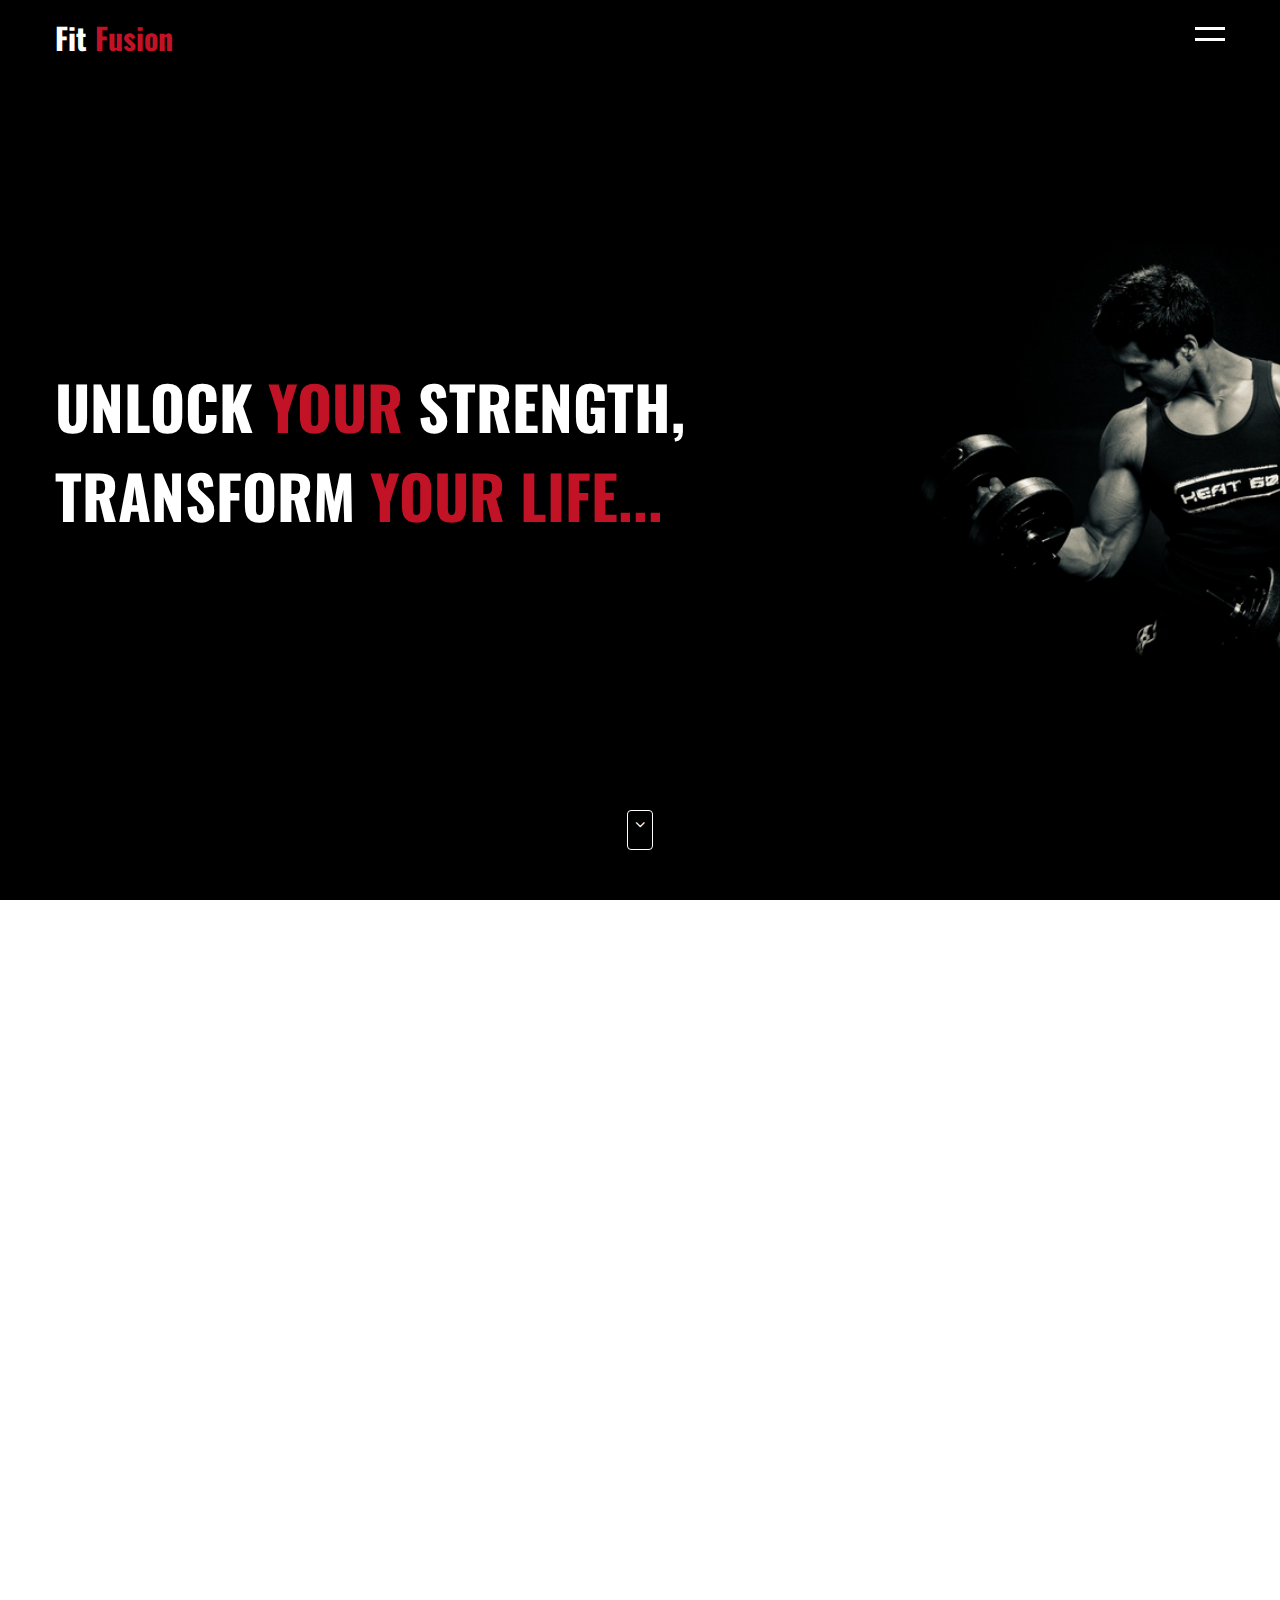
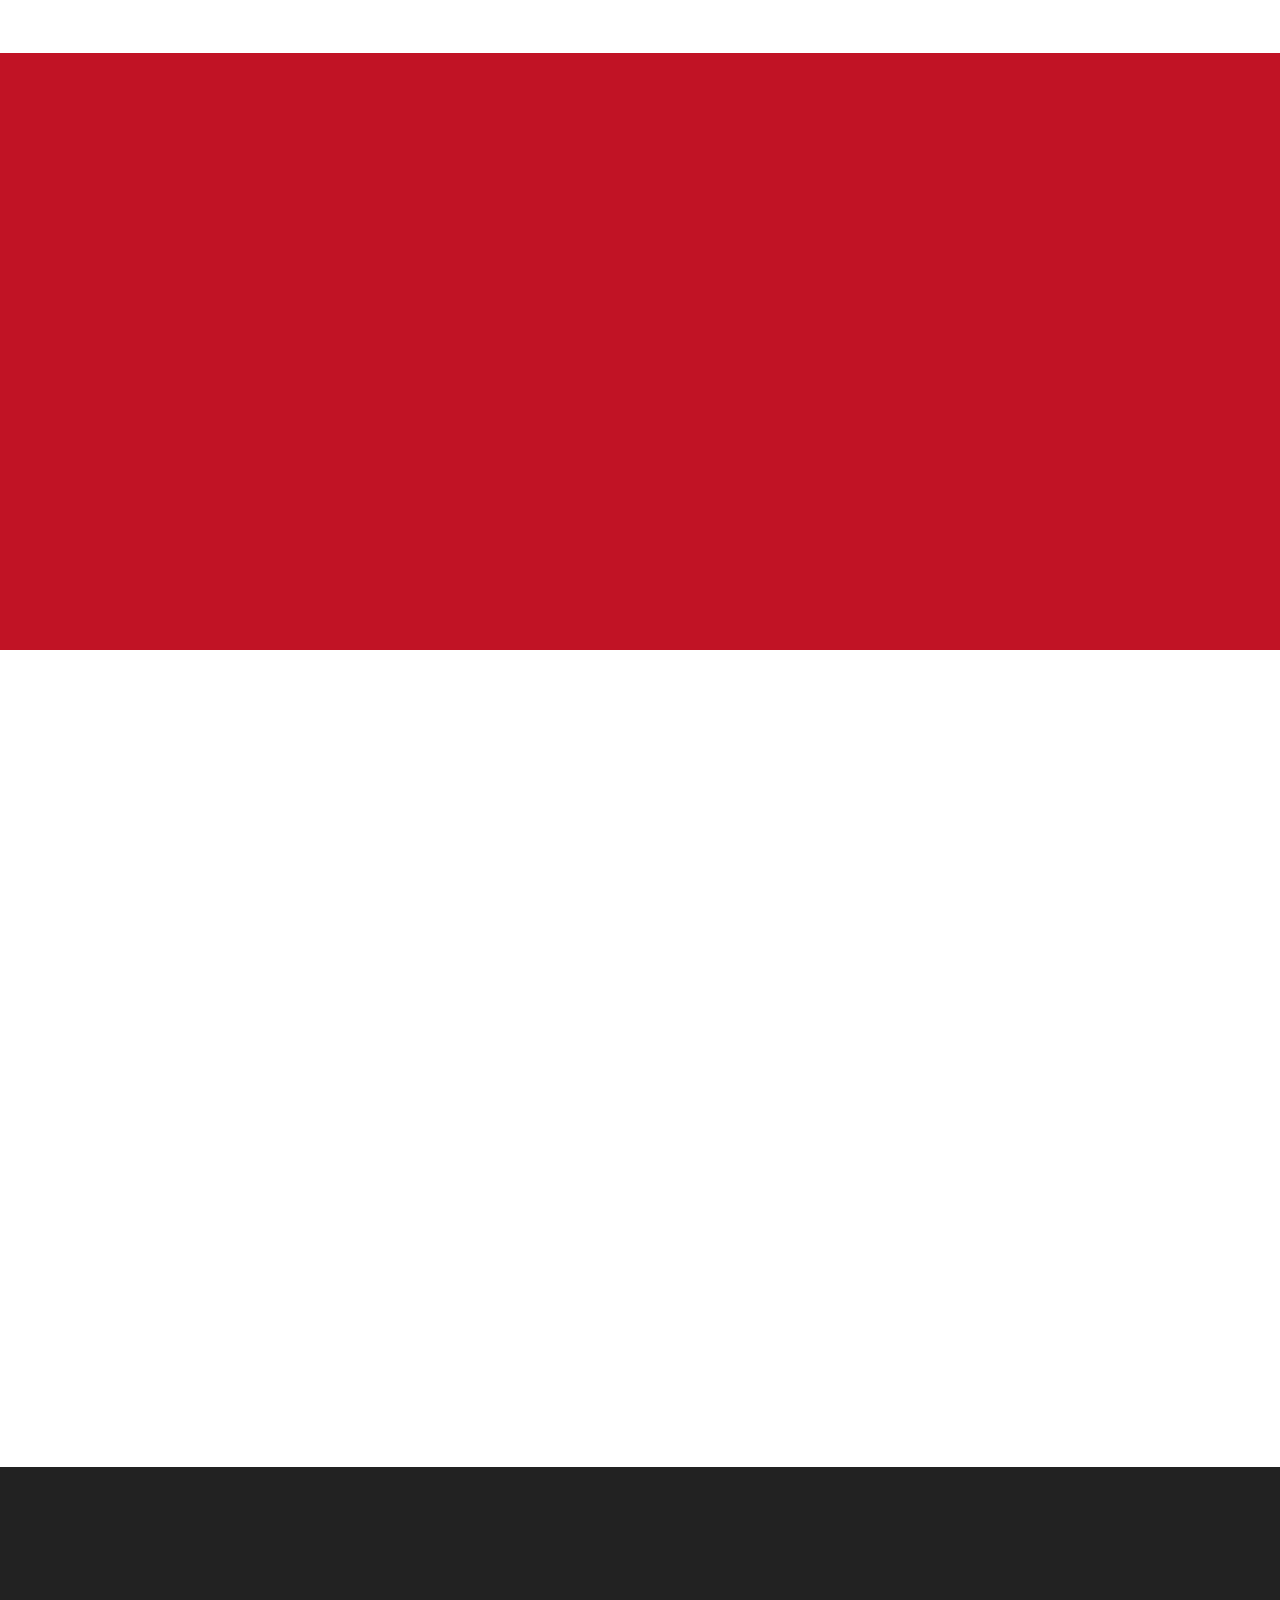
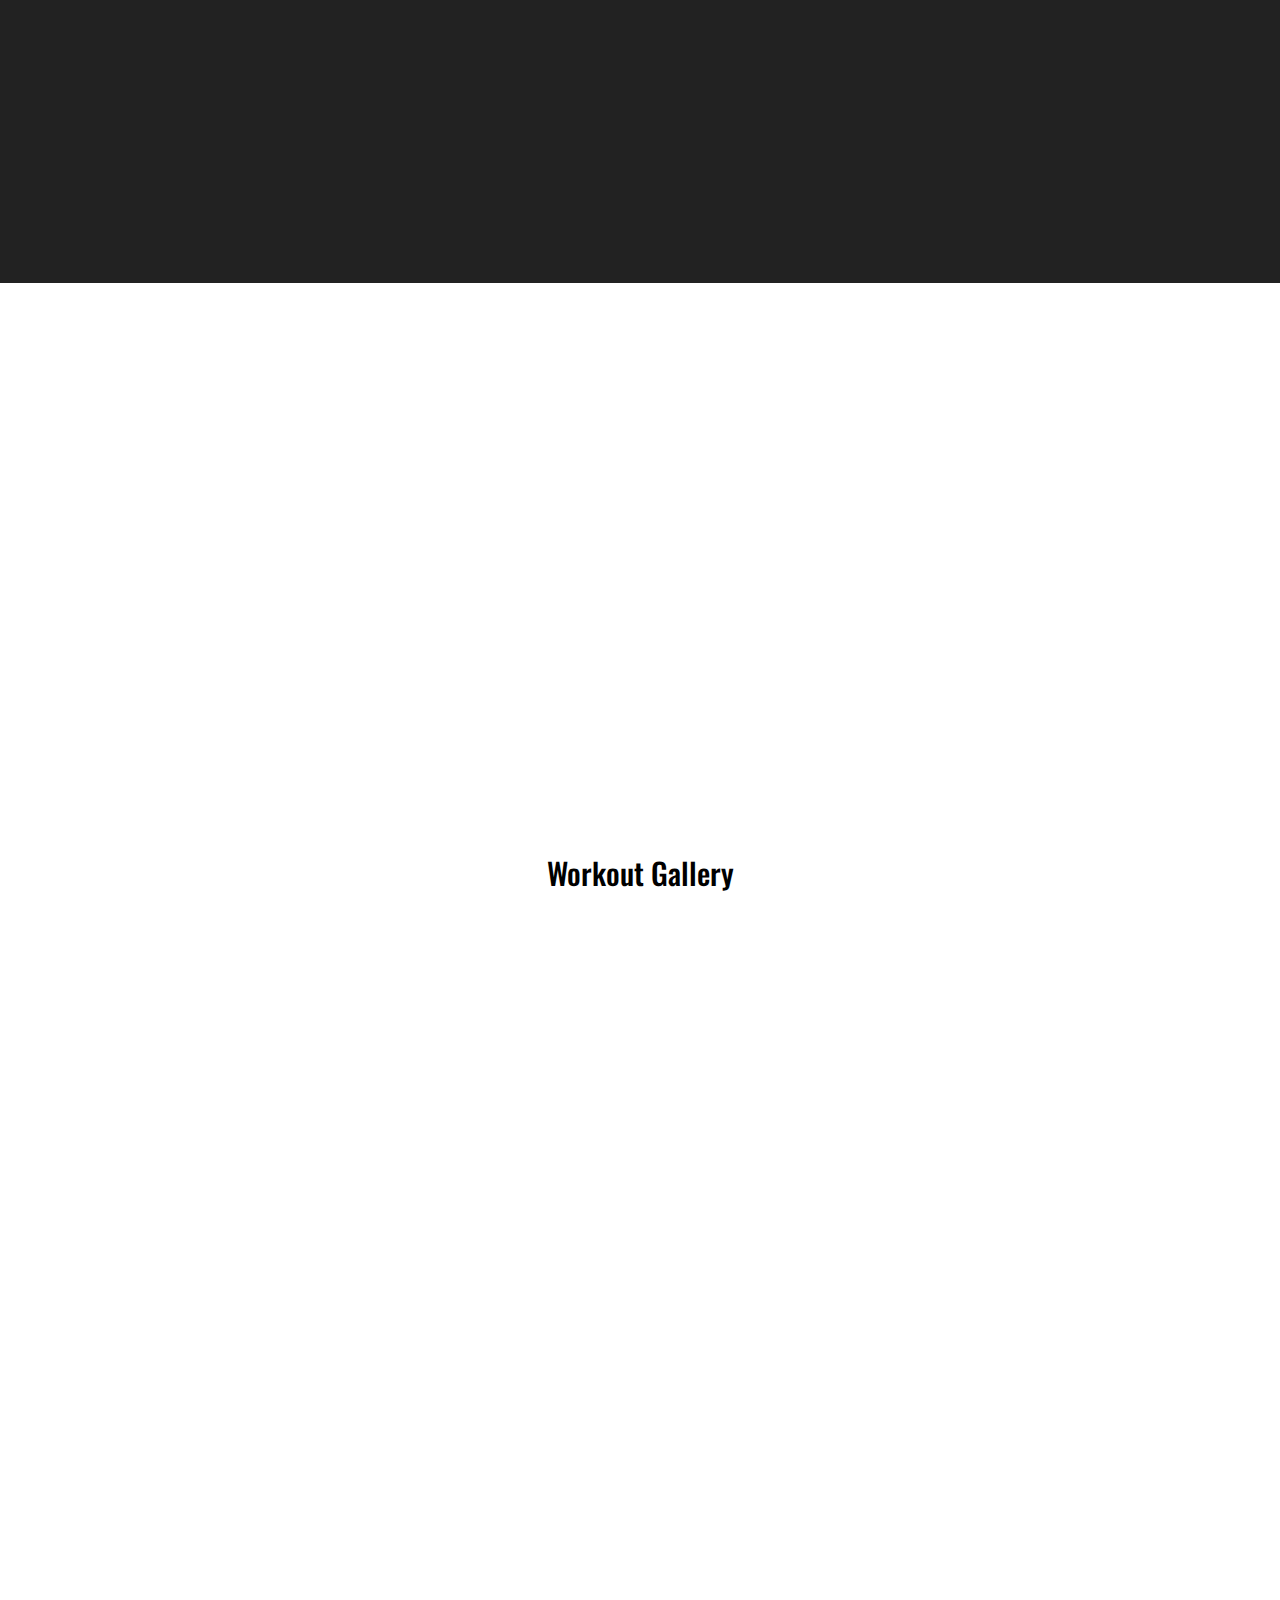
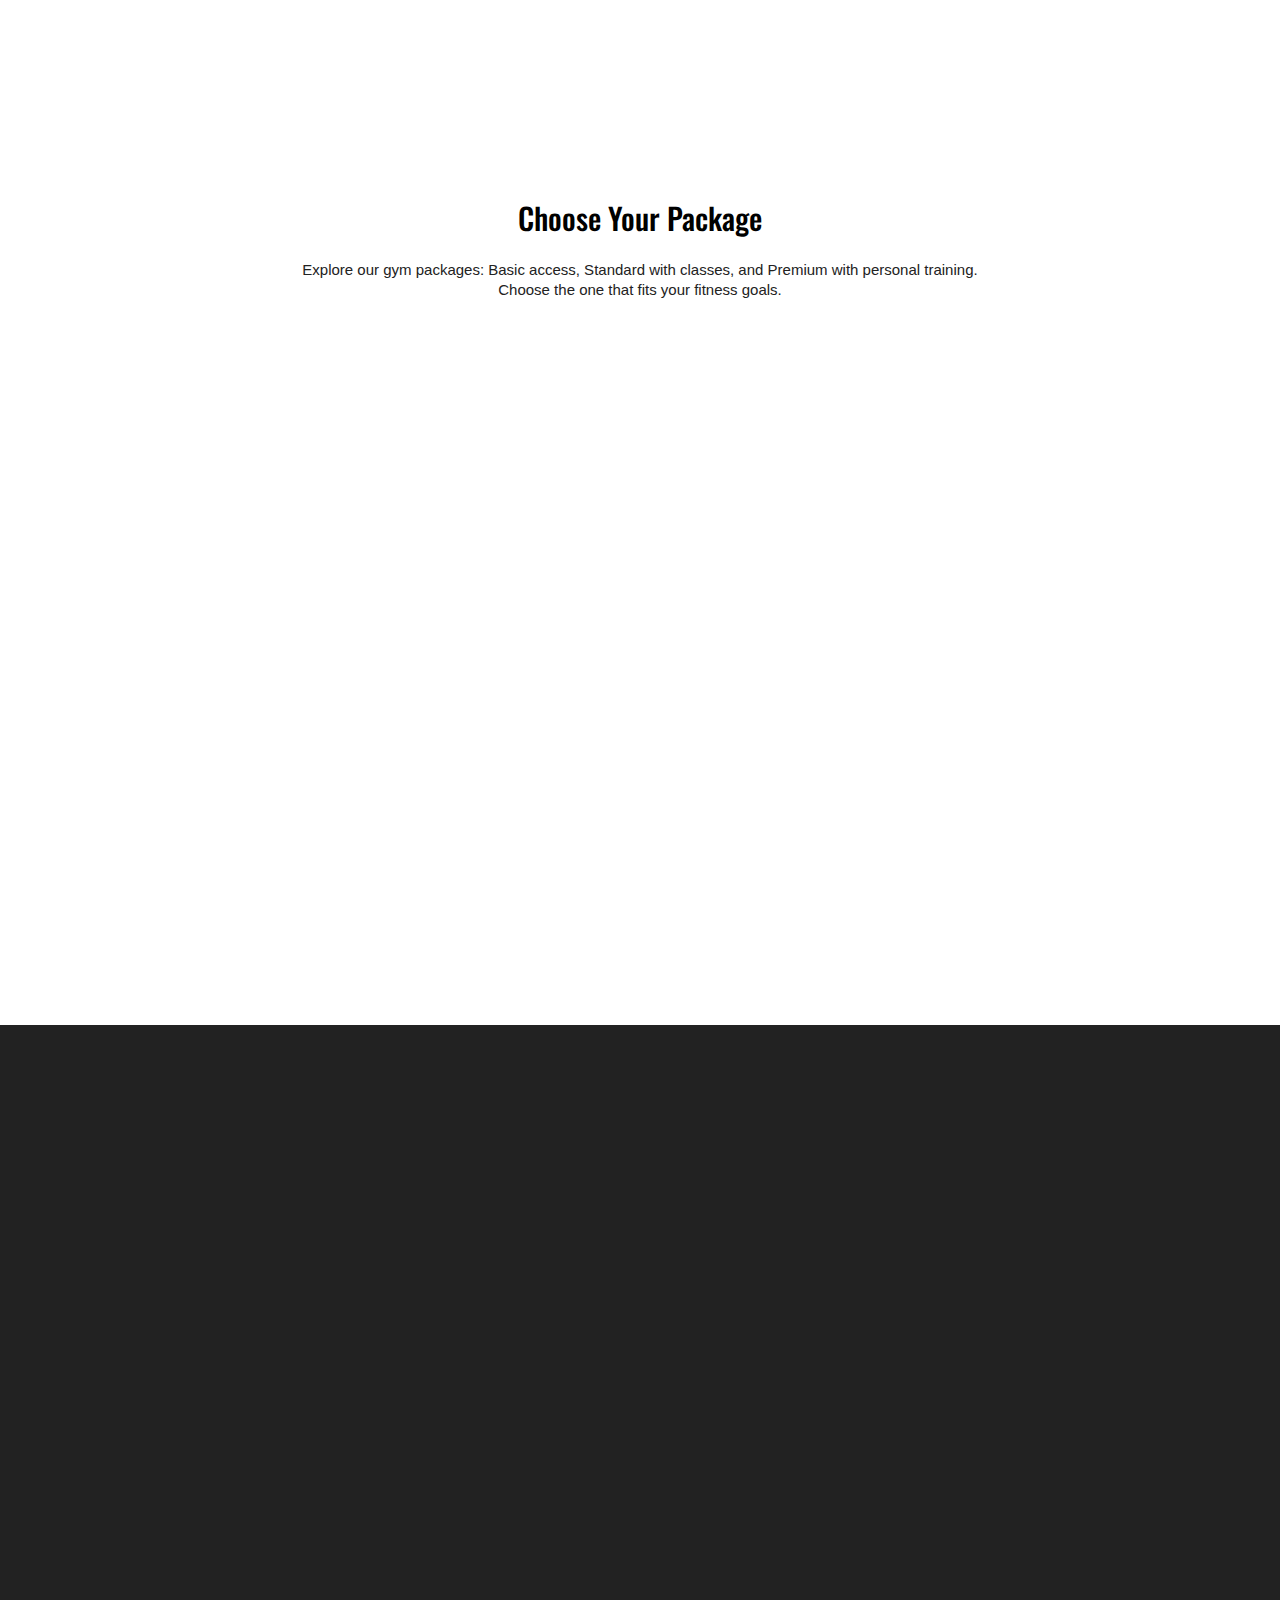
<file: index.html>
<!DOCTYPE html>
<html>
<head>
	<title>Fit Fusion</title>
	<meta name="viewport" content="width=device-width, initial-scale=1">
  <link rel="stylesheet" href="css/animate.css">
	<link rel="stylesheet" type="text/css" href="css/style.css">
  <style>
    .wow:first-child {
      visibility: hidden;
    }
  </style>
  
</head>
<body>
 
 <!-- Start Header  -->
 <header>
 	 <div class="container">
 	 	<div class="logo">
 	 		 <a href="">Fit <span>Fusion</span></a>
 	 	</div>
 	 	<a href="javascript:void(0)" class="ham-burger">
 	       <span></span>	
 	       <span></span>
 	 	</a>
 	 	<div class="nav">
 	 		<ul>
 	 			<li><a href="#home">Home</a></li>
 	 			<li><a href="#about">About</a></li>
 	 			<li><a href="#service">Services</a></li>
 	 			<li><a href="#classes">Classes</a></li>
 	 			<li><a href="#schedule">Schedule</a></li>
 	 			<li><a href="#price">Price</a></li>
 	 			<li><a href="#contact">Contact</a></li>
 	 		</ul>
 	 	</div>
 	 </div>
 </header>
 <!-- End Header  -->

  <!-- Start Home -->
  <section class="home wow flash" id="home">
  	 <div class="container">
  	 	  <h1 class="wow slideInLeft" data-wow-delay="1s">Unlock <span>Your</span> Strength,</h1>
  	 	  <h1 class="wow slideInRight" data-wow-delay="1s">Transform <span>Your Life...</span></h1>
  	 </div>
  	  <!-- go down -->
  	      <a href="#about" class="go-down">
  	      	  <i class="fa fa-angle-down" aria-hidden="true"></i>
  	      </a>
  	  <!-- go down -->

  </section>
  <!-- End Home -->


 <!-- Start About -->
  <section class="about" id="about">
  	  <div class="container">
  	  	  <div class="content">
  	  	  	   <div class="box wow bounceInUp">
  	  	  	   	   <div class="inner">
  	  	  	   	   	   <div class="img">
  	  	  	   	   	   	  <img src="images/about21.jpg" alt="about" />
  	  	  	   	   	   </div>
                       <div class="text">
                       	   <h4>Free Consultation</h4>
                       	   <p>Get started with a free gym consultation! Our expert trainers will assess your fitness level, discuss your goals, and create a personalized plan just for you. Explore our facilities and learn how we can support your journey to better health. Schedule your free consultation today and start achieving your fitness goals!</p>
                       </div>
  	  	  	   	   </div>
  	  	  	   </div>
  	  	  	   	<div class="box wow bounceInUp" data-wow-delay="0.2s">
  	  	  	   	   <div class="inner">
  	  	  	   	   	   <div class="img">
  	  	  	   	   	   	  <img src="images/about2.jpg" alt="about" />
  	  	  	   	   	   </div>
                       <div class="text">
                       	   <h4>Best Training</h4>
                       	   <p>Experience top-notch training at our gym! Our certified trainers provide expert guidance and personalized programs to help you reach your fitness goals. With state-of-the-art equipment and tailored workouts, you’ll receive the best training to enhance your strength, and overall health. Elevate your fitness journey with us today!</p>
                       </div>
  	  	  	   	   </div>
  	  	  	   </div>
  	  	  	   <div class="box wow bounceInUp" data-wow-delay="0.4s">
  	  	  	   	   <div class="inner">
  	  	  	   	   	   <div class="img">
  	  	  	   	   	   	  <img src="images/about23.jpg" alt="about" />
  	  	  	   	   	   </div>
                       <div class="text">
                       	   <h4>Build Perfect Body</h4>
                       	   <p>Achieve your ideal physique with our tailored fitness programs! Our expert trainers design personalized workouts to target your goals, enhance muscle growth, and improve overall health. Build your perfect body with guidance, support, and commitment. Start your transformation today!</p>
                       </div>
  	  	  	   	   </div>
  	  	  	   </div>
  	  	  </div>
  	  </div>
  </section>
 <!-- End About -->


 <!-- Start Service -->
 <section class="service" id="service">
 	<div class="container">
 		 <div class="content">
 		 	  <div class="text box wow slideInLeft">
                  <h2>Services</h2>
                  <p>Gyms offer a variety of services designed to cater to diverse fitness needs and goals. Standard offerings include access to cardio and strength training equipment, such as treadmills, weights, and resistance machines. Many gyms provide group fitness classes, including yoga, spinning, and HIIT, guided by certified instructors. Personal training services are available for customized workout plans and motivation. Additionally, some gyms offer amenities like swimming pools, saunas, and steam rooms for relaxation and recovery. Membership often includes access to nutritional guidance and wellness workshops. Modern facilities might also feature specialized zones for functional training, climbing walls, or martial arts. Many gyms have child care services to accommodate parents, and a few even offer on-site physical therapy or rehabilitation services. These diverse services aim to support members in achieving their fitness goals while fostering a supportive community environment.</p>
                  <a href="./admission_form.html" class="btn">Start Now</a>
 		 	  </div>
 		 	  <div class="accordian box wow slideInRight">
 		 	  	    <div class="accordian-container active">
 		 	  	    	<div class="head">
 		 	  	    		<h4>Cardiovascular Equipment</h4>
 		 	  	    		<span class="fa fa-angle-down"></span>
 		 	  	    	</div>
 		 	  	    	<div class="body">
 		 	  	    		<p>Cardiovascular equipment includes treadmills, ellipticals, and stationary bikes, designed to enhance heart and lung health through aerobic exercise. These machines offer adjustable settings for various fitness levels and goals.</p>
 		 	  	    	</div>
 		 	  	    </div>
 		 	  	    <div class="accordian-container">
 		 	  	    	<div class="head">
 		 	  	    		<h4>Strength Training Equipment</h4>
 		 	  	    		<span class="fa fa-angle-up"></span>
 		 	  	    	</div>
 		 	  	    	<div class="body">
 		 	  	    		<p>Strength training equipment includes free weights, dumbbells, and resistance machines designed to build muscle and improve strength. They offer various resistance levels and exercises to target different muscle groups effectively.</p>
 		 	  	    	</div>
 		 	  	    </div>
 		 	  	    <div class="accordian-container">
 		 	  	    	<div class="head">
 		 	  	    		<h4>Group Fitness Class</h4>
 		 	  	    		<span class="fa fa-angle-up"></span>
 		 	  	    	</div>
 		 	  	    	<div class="body">
 		 	  	    		<p>Group fitness classes, such as yoga, spinning, and HIIT, provide structured workouts led by instructors. They foster motivation and community while offering diverse exercises to suit different fitness levels and goals.</p>
 		 	  	    	</div>
 		 	  	    </div>
 		 	  	    <div class="accordian-container">
 		 	  	    	<div class="head">
 		 	  	    		<h4>Other Services</h4>
 		 	  	    		<span class="fa fa-angle-up"></span>
 		 	  	    	</div>
 		 	  	    	<div class="body">
 		 	  	    		<p>Other gym services often include personal training, nutritional guidance, wellness workshops, and amenities like pools and saunas. Some gyms also offer child care and specialized areas for activities like martial arts.</p>
 		 	  	    	</div>
 		 	  	    </div>
 		 	  </div>
 		 </div>
 	</div>
 </section>
 <!-- End Service -->

<!-- Start Classes -->
<section class="classes" id="classes">
	<div class="container">
		 <div class="content">
		 	  <div class="box img wow slideInLeft">
		 	  	 <img src="images/class2.png" alt="classes" />
		 	  </div>
		 	  <div class="box text wow slideInRight">
		 	  	 <h2>Our Classes</h2>
		 	  	 <p>Our class's gym is well-equipped with modern machines, free weights, and a variety of fitness classes. Friendly trainers, a motivating atmosphere, and clean facilities make it an ideal place to stay fit and healthy.</p>
		 	  	<div class="class-items">
		 	  	 <div class="item wow bounceInUp">
                     <div class="item-img">
                     	 <img src="images/class1.jpg" alt="classes" />
                     	 <div class="price">
                     	 	 ₹999
                     	 </div>
                     </div>
                     <div class="item-text">
                     	  <h4>Stretching Training</h4>
                     	  <p>Stretch training improves flexibility, prevents injuries, and enhances performance.</p>
                     	  <a href="">Get Details</a>
                     </div>
		 	  	 </div>
		 	  	 <div class="item wow bounceInUp">
                     <div class="item-text">
                     	  <h4>Stretching Training</h4>
                     	  <p>Stretch training improves flexibility, prevents injuries, and enhances performance.</p>
                     	  <a href="">Get Details</a>
                     </div>
                     <div class="item-img">
                     	 <img src="images/class1.jpg" alt="classes" />
                     	 <div class="price">
                     	 	 ₹999
                     	 </div>
                     </div>
		 	  	 </div>
		 	  	</div>
		 	  </div>
		 </div>
	</div>
</section>
<!-- End Classes -->

<!-- Start Today -->
 <section class="start-today">
 	<div class="container">
 		 <div class="content">
 		 	  <div class="box text wow slideInLeft">
 		 	  	 <h2>Start Your Training Today</h2>
 		 	  	 <p>Start your training today to enhance your health and well-being. Incorporate a balanced routine of strength, cardio, and flexibility exercises. With dedication and consistency, you'll achieve your fitness goals, improve your energy levels, and enjoy a healthier lifestyle. Don't wait—begin now!</p>
 		 	  	 <a href="./admission_form.html" class="btn">Start Now</a>
 		 	  </div>
 		 	  <div class="box img wow slideInRight">
 		 	  	 <img src="images/gallery42.jpg" alt="start today" />
 		 	  </div>

 		 </div>
 	</div>
 </section>
<!-- End Start Today -->

<!-- Start Schedule -->
  <section class="schedule" id="schedule">
  	 <div class="container">
  	 	  <div class="content">
  	 	  	   <div class="box text wow slideInLeft">
  	 	  	   	   <h2>Classes Schedule</h2>
  	 	  	   	   <!-- <p>
					Our classes: Yoga, HIIT, Spin, Pilates, Zumba, Strength Training. Schedules: Flexible timings. All levels welcome. Join us today!
  	 	  	   	   </p> -->
  	 	  	   	   <img src="images/schedule12.jpg" alt="schedule" />
  	 	  	   </div>
  	 	  	   <div class="box timing wow slideInRight">
                   <table class="table">
                   	 <tbody>
                   	 	<tr>
                   	 		<td class="day">Monday</td>
                   	 		<td><strong>6:00 AM</strong></td>
                   	 		<td>Body Building <br/> 6:00 to 10:00 AM</td>
                   	 		<!-- <td>Room No:210</td> -->
                   	 	</tr>
                   	 	<tr>
                   	 		<td class="day">Tuesday</td>
                   	 		<td><strong>6:00 AM</strong></td>
                   	 		<td>Body Building <br/> 6:00 to 10:00 AM</td>
                   	 		<!-- <td>Room No:210</td> -->
                   	 	</tr>
                   	 	<tr>
                   	 		<td class="day">Wednesday</td>
                   	 		<td><strong>6:00 AM</strong></td>
                   	 		<td>Body Building <br/> 6:00 to 10:00 AM</td>
                   	 		<!-- <td>Room No:210</td> -->
                   	 	</tr>
                   	 	<tr>
                   	 		<td class="day">Thursday</td>
                   	 		<td><strong>6:00 AM</strong></td>
                   	 		<td>Body Building <br/> 6:00 to 10:00 AM</td>
                   	 		<!-- <td>Room No:210</td> -->
                   	 	</tr>
                   	 	<tr>
                   	 		<td class="day">Friday</td>
                   	 		<td><strong>6:00 AM</strong></td>
                   	 		<td>Body Building <br/> 6:00 to 10:00 AM</td>
                   	 		<!-- <td>Room No:210</td> -->
                   	 	</tr>
                   	 	<tr>
                   	 		<td class="day">Saturday</td>
                   	 		<td><strong>6:00 AM</strong></td>
                   	 		<td>Body Building <br/> 6:00 to 10:00 AM</td>
                   	 		<!-- <td>Room No:210</td> -->
                   	 	</tr>
                   	 </tbody>
                   </table>
  	 	  	   </div>
  	 	  </div>
  	 </div>
  </section>
<!-- End Schedule -->

<!-- Start Gallery -->
  <section class="gallery" id="gallery">
  	 <h2>Workout Gallery</h2>
  	<div class="content">
  		 <div class="box wow slideInLeft">
  		 	 <img src="images/gallery1.jpg" alt="gallery" />
  		 </div>
  		 <div class="box wow slideInRight">
  		 	 <img src="images/gallery2.jpg" alt="gallery" />
  		 </div>
  		 <div class="box wow slideInLeft">
  		 	 <img src="images/gallery3.jpg" alt="gallery" />
  		 </div>
  		 <div class="box wow slideInRight">
  		 	 <img src="images/gallery4.jpg" alt="gallery" />
  		 </div>
  	</div>
  </section>
<!-- End Gallery -->

 <!-- Start Price -->
  <section class="price-package" id="price">
  	 <div class="container">
  	 	  <h2>Choose Your Package</h2>
  	 	  <p class="title-p">Explore our gym packages: Basic access, Standard with classes, and Premium with personal training. Choose the one that fits your fitness goals.</p>
  	 	  <div class="content">
  	 	  	  <div class="box wow bounceInUp">
  	 	  	  	  <div class="inner">
  	 	  	  	  	   <div class="price-tag">
  	 	  	  	  	   	  ₹2499/Month
  	 	  	  	  	   </div>
  	 	  	  	  	   <div class="img">
  	 	  	  	  	   	 <img src="images/price1.jpg" alt="price" />
  	 	  	  	  	   </div>
  	 	  	  	  	   <div class="text">
  	 	  	  	  	   	  <h3>Basic Package</h3>
  	 	  	  	  	   	  <p>Gym Equipments</p>
  	 	  	  	  	   	  <p>Locker Room</p>
  	 	  	  	  	   	  <p>Shower</p>
  	 	  	  	  	   	  <a href="./admission_form.html" class="btn">Join Now</a>
  	 	  	  	  	   </div>
  	 	  	  	  </div>
  	 	  	  </div>
  	 	  	  <div class="box wow bounceInUp" data-wow-delay="0.2s">
  	 	  	  	  <div class="inner">
  	 	  	  	  	   <div class="price-tag">
  	 	  	  	  	   	  ₹5499/Month
  	 	  	  	  	   </div>
  	 	  	  	  	   <div class="img">
  	 	  	  	  	   	 <img src="images/price22.jpg" alt="price" />
  	 	  	  	  	   </div>
  	 	  	  	  	   <div class="text">
  	 	  	  	  	   	  <h3>Standard Package</h3>
  	 	  	  	  	   	  <p>All Basic packages</p>
  	 	  	  	  	   	  <p>Group Fitness Classes</p>
  	 	  	  	  	   	  <p>Cardio Area</p>
  	 	  	  	  	   	  <a href="./admission_form.html" class="btn">Join Now</a>
  	 	  	  	  	   </div>
  	 	  	  	  </div>
  	 	  	  </div>
  	 	  	  <div class="box wow bounceInUp" data-wow-delay="0.4s">
  	 	  	  	  <div class="inner">
  	 	  	  	  	   <div class="price-tag">
  	 	  	  	  	   	  ₹7999/Month
  	 	  	  	  	   </div>
  	 	  	  	  	   <div class="img">
  	 	  	  	  	   	 <img src="images/price23.jpg" alt="price" />
  	 	  	  	  	   </div>
  	 	  	  	  	   <div class="text">
  	 	  	  	  	   	  <h3>Premium Package</h3>
  	 	  	  	  	   	  <p>All Standard Packages</p>
  	 	  	  	  	   	  <p>Unlimited Personal Training Sessions</p>
  	 	  	  	  	   	  <p>Advance Equipments</p>
  	 	  	  	  	   	  <a href="./admission_form.html" class="btn">Join Now</a>
  	 	  	  	  	   </div>
  	 	  	  	  </div>
  	 	  	  </div>
  	 	  </div>
  	 </div>
  </section>
 <!-- End Price -->

 <!-- Start Contact -->
  <section class="contact" id="contact">
     <div class="container">
        <div class="content">
            <div class="box form wow slideInLeft">
               <form>
                  <input type="text" placeholder="Enter Name">
                  <input type="text" placeholder="Enter Email">
                  <input type="text" placeholder="Enter Mobile">
                  <textarea placeholder="Enter Message"></textarea>
                  <button type="submit">Send Message</button>
               </form>
            </div>
            <div class="box text wow slideInRight">
                 <h2>Get Connected with Gym</h2>
                  <p class="title-p">Join our gym: tour facilities, sign up, meet trainers, attend classes, use amenities, track progress, participate in events, thrive together.</p>
                  <div class="info">
                      <ul>
                          <li><span class="fa fa-map-marker"></span> Ward 17, Hakim Para, Siliguri, West Bengal 734001</li>
                          <li><span class="fa fa-phone"></span> +91 963xxxxx85</li>
                          <li><span class="fa fa-envelope"></span> fitfusion@gym.com</li>
                      </ul>
                  </div>
                  <div class="social">
                       <a href="#"><span class="fa fa-facebook"></span></a>
                       <a href="#"><span class="fa fa-linkedin"></span></a>
                       <a href="#"><span class="fa fa-skype"></span></a>
                       <a href="#"><span class="fa fa-youtube-play"></span></a>
                  </div>

                  <div class="copy">
                      PowerBy &copy; Ayush Jha, Aryan Rai, Mohammed Junaid, Serapion Sherap Bomjan, Nikhil Srivastava
                  </div>
            </div>
        </div>
     </div>
  </section>
 <!-- End Contact -->



 <!-- jquery -->

 <script src="https://ajax.googleapis.com/ajax/libs/jquery/3.4.1/jquery.min.js"></script>
<script>
	$(document).ready(function(){

      $(".ham-burger, .nav ul li a").click(function(){
       
        $(".nav").toggleClass("open")

        $(".ham-burger").toggleClass("active");
      })      
      $(".accordian-container").click(function(){
      	$(".accordian-container").children(".body").slideUp();
      	$(".accordian-container").removeClass("active")
      	$(".accordian-container").children(".head").children("span").removeClass("fa-angle-down").addClass("fa-angle-up")
      	$(this).children(".body").slideDown();
      	$(this).addClass("active")
      	$(this).children(".head").children("span").removeClass("fa-angle-up").addClass("fa-angle-down")
      })

       $(".nav ul li a, .go-down").click(function(event){
         if(this.hash !== ""){

              event.preventDefault();

              var hash=this.hash; 

              $('html,body').animate({
                scrollTop:$(hash).offset().top
              },800 , function(){
                 window.location.hash=hash;
              });

              // add active class in navigation
              $(".nav ul li a").removeClass("active")
              $(this).addClass("active")
         }
      })
})

</script>
<script src="js/wow.min.js"></script>
<script>
    wow = new WOW(
      {
        animateClass: 'animated',
        offset:       0,
      }
    );
    wow.init();
  </script>
</body>
</html>
</file>
<file: css/style.css>
@import url('https://fonts.googleapis.com/css?family=Oswald:300,400,500,600,700&display=swap');
@import url('https://stackpath.bootstrapcdn.com/font-awesome/4.7.0/css/font-awesome.min.css');
@import url('https://fonts.googleapis.com/css?family=Open+Sans&display=swap');

body{
	margin:0;
	padding:0;
	overflow-x: hidden;
}

*{
	box-sizing: border-box;
	margin:0;
	padding:0;
	font-family: 'Oswald', sans-serif;
}

/*Header*/

header{
	position:fixed;
	left: 0px;
	top:0px;
	width: 100%;
	z-index: 10;
	background-color: #000000;
	padding:15px 15px;
}
header .container{
	-webkit-display: flex;
	display: flex;
	justify-content: space-between;
	align-items: center;
}

header .logo a{
	font-size: 30px;
	text-decoration: none;
	color:#ffffff;
	font-weight: 700;
}
header .logo a span{
	color:#c11325;
}
header .nav{
	position: fixed;
	background-color: #c11325;
	width: 280px;
	top:0;
	right:0;
	height: 100%;
	z-index: 99;
	padding:100px 0px 15px; 
	-webkit-transform: translateX(100%);
	transform: translateX(100%);
	-webkit-transition: transform .5s ease;
    transition: transform .5s ease;
}
header .nav.open{
	-webkit-transform: translateX(0);
	transform: translateX(0);
}
header .nav ul{
	list-style: none;
	margin:0;
	padding:0px;
}
header .nav ul li{
display: block;
}
header .nav ul li a{
	text-decoration: none;
	font-size: 30px;
	font-weight: 400;
    color:#ffffff;
    display: block;
    position: relative;
    padding:10px 30px;
}
header .nav ul li a.active::before{
	content: '';
	position: absolute;
	left:0px;
	top:0px;
	height: 100%;
	width:100%;
	background-color:#000000;
	opacity:.2;
	-webkit-transition: width .5s ease;
	transition: width .5s ease;
	z-index: -1;
}
header .nav ul li a::before{
	content: '';
	position: absolute;
	left:0px;
	top:0px;
	height: 100%;
	width:0px;
	background-color:#000000;
	opacity:.2;
	-webkit-transition: width .5s ease;
	transition: width .5s ease;
	z-index: -1;
}
header .nav ul li a:hover::before{
	width: 100%;
}
header .ham-burger{
	display: inline-block;
	position: relative;
	z-index: 100;
}
header .ham-burger span{
	height: 3px;
	margin-bottom:8px;
	display: block;
	background-color:#ffffff;
	width:30px;
	-webkit-transition: transform .5s ease;
	transition: transform .5s ease;
}
header .ham-burger span:nth-child(1){
	transform-origin: left top;
}
header .ham-burger span:nth-child(2){
	transform-origin: left bottom;
}

header .ham-burger.active span:nth-child(1){
	-webkit-transform: rotate(45deg) translateY(-6px);
	transform: rotate(45deg) translateY(-6px);
}
header .ham-burger.active span:nth-child(2){
	-webkit-transform: rotate(-45deg) translateY(6px);
	transform: rotate(-45deg) translateY(6px)
}

.container{
	max-width: 1170px;
	margin: auto;
}

/*Home section*/
.home{
	height: 100vh;
	background-image: url('../images/home.jpg');
	background-size: cover;
	padding:15px;
	-webkit-display: flex;
	display: flex;
	position: relative;
}
.home .go-down{
  position: absolute;
  bottom: 50px;
  width: 26px;
  height:40px;
  border:1px solid #ffffff;
  display: block;
  border-radius:4px;
  text-align: center;
  left:50%;
  margin-left: -13px;
}
.home .go-down .fa{
	color:#ffffff;
	-webkit-animation: goDown 1s ease infinite;
	animation: goDown 1s ease infinite;
}
@-webkit-keyframes goDown{
	0%{transform: translateY(0);opacity:.5}
	100%{transform: translateY(10px);}
}
@keyframes goDown{
	0%{transform: translateY(0);opacity:.5}
	100%{transform: translateY(10px);}
}
.home .container{
  -webkit-display: flex;
  display: flex;
  flex-direction: column;
  flex-grow: 1;
}

.home h1{
	color:#ffffff;
	font-size: 60px;
	font-weight: 700;
	text-transform: uppercase;
	margin:0;
}

.home h1 span{
	color:#c11325;;
}


/*About section*/

.about{
	padding:80px 0px;
	background-color:#ffffff;
}

.about .content{ 
 -webkit-display: flex;
 display: flex;
}
.about .content .box{
	flex:0 0 33.33%;
	max-width: 33.33%;
	padding:15px;
}
.about .content .box .inner{
	background-color:#222222;
}
.about .content .box:nth-child(2) .inner{
	background-color: #c11325;
}
.about .content .box .inner .img img{
	width: 100%;
}
.about .content .box .inner .text{
	padding:30px;
}

.about .content .box .inner .text h4{
  font-size: 20px;
  margin:0;
  padding: 0px 0px 15px;
  font-weight: 500;
  color:#ffffff;
 text-transform: capitalize;
  text-align: center;
}
.about .content .box .inner .text p{
	font-size: 15px;
	line-height:20px;
	color:#ffffff;
	text-align: center;
	margin:0;
	font-family: 'Open Sans', sans-serif;
}


/*Service Section*/
.service{
	padding:80px 0px;
	background-color: #c11325;
}

.service .content{
	-webkit-display:flex;
	display:flex;
}

.service .content .box{
	flex:0 0 50%;
	max-width: 50%;
	padding:15px;
}

.service .content .text h2{
	font-size: 30px;
	font-weight: 500;
	color:#ffffff;
	padding:0px 0px 20px;
}

.service .content .text p{
    font-size: 15px;
	line-height:20px;
	color:#ffffff;
	margin:0;
	padding:0px 0px 20px;
	font-family: 'Open Sans', sans-serif;
}

.service .content .text .btn{
	padding:8px 30px;
	background-color: #222222;
	color:#ffffff;
	text-decoration: none;
	display: inline-block;
	border:1px solid transparent;
	cursor: pointer;
	-webkit-transition: all .5s ease;
	transition: all .5s ease;
}

.service .content .text .btn:hover{
	border:1px solid #ffffff;
	color:#ffffff;
	background-color: transparent;
}
.service .content .accordian-container{
	margin-bottom: 5px;
}
.service .content .accordian-container .head{
	background-color:rgba(0,0,0,0.2);
	position: relative;
	padding:12px 15px;
	cursor: pointer;
}
.service .content .accordian-container .head .fa{
	position: absolute;
	right: 10px;
	top:13px;
	color:#ffffff;
	height:30px;
	width: 30px;
	text-align: center;
	line-height: 30px;
	color:#ffffff;
	border-radius: 50%;
}
.service .content .accordian-container .head h4{
  font-size: 20px;
  margin:0;
  padding:0;
  font-weight: 500;
  color: #ffffff;
  text-transform: capitalize;
}
.service .content .accordian-container.active .head{
  background-color: #222222;	
}
.service .content .accordian-container .body{
	display: none;
	padding:15px;
	background-color: #222222;
	border-top:1px solid #333333;
}

.service .content .accordian-container:nth-child(1) .body{
	display: block;
}
.service .content .accordian-container .body p{
    font-size: 15px;
	line-height:20px;
	color:#ffffff;
	margin:0;
	padding:0;
	font-family: 'Open Sans', sans-serif;	
}


/*Classes Section*/

.classes{
	padding:80px 0px 50px;
	background-color: #ffffff;
}

.classes .content{
	-webkit-display: flex;
	display: flex;
}

.classes .content .box{
	padding:15px;
	flex:0 0 50%;
	max-width: 50%;
}

.classes .content .img img{
	width: 100%;
	-webkit-transform: rotateY(180deg);
	transform: rotateY(180deg);
}

.classes .content .text h2{
    font-size: 30px;
    font-weight: 500;
    color: #000000;
    padding: 0px 0px 20px;
}

.classes .content .text p{
	font-size: 15px;
    line-height: 20px;
    color: #000000;
    margin: 0;
    padding: 0px 0px 30px;
    font-family: 'Open Sans', sans-serif;
}


.classes .content .class-items .item{
	margin-bottom: 30px;
	display: flex;
}
.classes .content .class-items .item:nth-child(1){
 background-color: #222222;
}
.classes .content .class-items .item:nth-child(2){
 background-color: #c11325;
}
.classes .content .class-items .item .item-text{
	padding: 15px;
	display: flex;
	flex-direction: column;
	justify-content: center;
}
.classes .content .class-items .item .item-text,
.classes .content .class-items .item .item-img{
	flex:0 0 50%;
	max-width: 50%;
	position: relative;
}

.classes .content .class-items .item .item-img img{
 width: 100%;
 display: block;
}
.classes .content .class-items .item .item-img .price{
	position: absolute;
	height: 50px;
	width: 60px;
	font-size:20px;
	font-weight: 500; 
	color:#ffffff;
	text-align: center;
	line-height: 50px;
}
.classes .content .class-items .item:nth-child(1) .item-img .price{
 background-color: #c11325;
 left:0;
 top:0;
}
.classes .content .class-items .item:nth-child(2) .item-img .price{
 background-color: #222222;
 right:0;
 top:0;
}
.classes .content .class-items .item .item-text h4{
	font-size: 20px;
    margin: 0;
    padding: 0px 0px 15px;
    font-weight: 500;
    color: #ffffff;
    text-transform: capitalize;
    text-align: left;
}

.classes .content .class-items .item .item-text p{
	font-size: 15px;
    line-height: 20px;
    color: #ffffff;
    text-align:left;
    margin: 0;
    padding:0 0 20px;
    font-family: 'Open Sans', sans-serif;
}
.classes .content .class-items .item .item-text a{
 font-size: 16px;
 text-decoration: none;
 display: inline-block;
}

.classes .content .class-items .item .item-text a{
	color:#ffffff;
}




/*Start Today Section*/
.start-today{
	background-color: #222222;
}

.start-today .content{
	-webkit-display: flex;
	display: flex;
	align-items: center;
}

.start-today .content .box{
	flex:0 0 50%;
	max-width: 50%;
	padding:0px 15px;
}

.start-today .content .img img{
	width: 100%;
	display: block;
}

.start-today .content .text h2{
	font-size: 30px;
    font-weight: 500;
    color: #ffffff;
    padding: 0px 0px 20px;
}

.start-today .content .text p{
	font-size: 15px;
    line-height: 20px;
    color: #ffffff;
    margin: 0;
    padding: 0px 0px 20px;
    font-family: 'Open Sans', sans-serif;
}

.start-today .content .text .btn{
	padding: 8px 30px;
    background-color: #c11325;
    color: #ffffff;
    text-decoration: none;
    display: inline-block;
    border: 1px solid transparent;
    cursor: pointer;
    -webkit-transition: all .5s ease;
    transition: all .5s ease;
}

.start-today .content .text .btn:hover{
	color:#ffffff;
	border-color: #ffffff;
	background-color: transparent;
}




/*Class Schedule Section*/
.schedule{
	padding:80px 0px;
}

.schedule .content{
	-webkit-display: flex;
	display: flex;
}

.schedule .content .box{
	flex:0 0 50%;
	max-width: 100%;
	padding:15px;
}

.schedule .content .text h2{
   font-size: 30px;
    font-weight: 500;
    color: #000000;
    padding: 0px 0px 20px;
}

.schedule .content .text p{
	font-size: 15px;
    line-height: 20px;
    color: #222222;
    margin: 0;
    padding: 0px 0px 20px;
    font-family: 'Open Sans', sans-serif;
}
.schedule .content .text img{
	width: 100%;
	transform: rotateY(180deg);
}

.schedule .content .timing .table{
	width: 100%;
	border-collapse: collapse;
}

.schedule .content .timing .table td{
	border:1px solid #dfdfdf;
	padding: 8px;
	font-size: 15px;
	text-align: center;
	color:#222222;
}

.schedule .content .timing .table tr:nth-child(even) td.day{
	background-color: #222222;
}
.schedule .content .timing .table tr:nth-child(odd) td.day{
	background-color: #444444;
}
.schedule .content .timing .table tr:nth-child(1) td.day{
	background-color: #c11325;
}
.schedule .content .timing .table tr td.day{
	color:#ffffff;
	border-color:transparent;
}


/*Gallery Section*/

.gallery .content{
	-webkit-display: flex;
	display: flex;
	flex-wrap: wrap;
}

.gallery .content .box{
	flex:0 0 50%;
	max-width: 50%;	
}
.gallery .content .box img{
	display: block;
	width: 100%;
	-webkit-filter: grayscale(100%);
	filter: grayscale(100%);
	-webkit-transition: all .5s ease;
	transition: all .5s ease;
}
.gallery .content .box img:hover{
	-webkit-filter: grayscale(0%);
	filter: grayscale(0%);
}

.gallery h2{
	font-size: 30px;
    font-weight: 500;
    color: #000000;
    padding: 0px 0px 20px;
    text-align: center;
}


/*Price Section*/

.price-package{
	padding: 80px 0px;
	background-color: #ffffff;
}
.price-package h2{
	font-size: 30px;
	font-weight: 500;
	color:#000000;
	padding: 0px 0px 20px;
	text-align: center;
}

.price-package .title-p{
 font-size: 15px;
 line-height: 20px;
 color:#222222;
 margin:0;
 text-align: center;
 padding:0 20% 50px;
 font-family: 'Open-sans', sans-serif;
}

.price-package .content{
	-webkit-display: flex;
	display: flex;
}
.price-package .content .box{
	flex:0 0 33.33%;
	max-width: 33.33%;
	padding: 15px;
}
.price-package .content .box .inner{
	background-color: #f0f0f0;
}
.price-package .content .box .inner .price-tag{
	padding: 15px;
	font-size: 20px;
	background-color: #c11325;
	color:#ffffff;
	text-align: center;
	font-weight: 700;
}
.price-package .content .box .inner .text{
	padding:30px 15px;
	text-align: center;
}
.price-package .content .box .inner .text h3{
	font-size: 24px;
	color:#222222;
	margin:0;
	padding:0px 0px 20px;
	font-weight: 700;
}
.price-package .content .box .inner .text p{
 font-size: 15px;
 line-height: 20px;
 color:#222222;
 margin:0;
 text-align: center;
 padding:0 0 5px;
 font-family: 'Open-sans', sans-serif;	
}
.price-package .content .box .inner .text .btn{
    padding: 8px 30px;
    background-color: #c11325;
    color: #ffffff;
    text-decoration: none;
    display: inline-block;
    border: 1px solid transparent;
    cursor: pointer;
    -webkit-transition: all .5s ease;
    transition: all .5s ease;
    margin-top: 10px;
}
.price-package .content .box .inner .text .btn:hover{
	border-color:#222222;
	color:#222222;
	background-color: transparent;
}
.price-package .content .box .inner .img img{
	width: 100%;
}



/*Contact Section*/

.contact{
	padding:80px 0px;
	background-color: #222222;
}

.contact .content{
	-webkit-display: flex;
	display: flex;
}

.contact .content .box{
	flex:0 0 50%;
	max-width: 50%;
	padding: 15px;
}

.contact .content .form input,
.contact .content .form textarea{
 height: 45px;
 width: 100%;
 padding:6px 12px;
 margin-bottom: 25px;
 background-color: transparent;
 border:1px solid #ffffff;
 font-family: 'Open-sans',sans-serif;
 color:#ffffff;
}
.contact .content .form input:focus,
.contact .content .form textarea:focus{
 outline: none;
}
.contact .content .form input::placeholder,
.contact .content .form textarea::placeholder{
	color:#ffffff;
}
.contact .content .form textarea{
	height: 100px;
}

.contact .content .form button{
	border:none;
	outline: none;
	box-shadow: none;
	height: 45px;
	padding:0px 50px;
	border:1px solid transparent;
	background-color: #c11325;
	color:#ffffff;
	font-size: 15px;
	transition: all .5s ease;
	cursor: pointer;
}
.contact .content .form button:hover{
	background-color:transparent;
	color:#ffffff; 
    border-color:#ffffff;
}

.contact .content .text h2{
	font-size: 30px;
    font-weight: 500;
    color: #c11325;
    padding: 0px 0px 20px;
}
.contact .content .text p{
    font-size: 15px;
    line-height: 20px;
    color: #ffffff;
    margin: 0;
    padding: 0px 0px 30px;
    font-family: 'Open-sans', sans-serif;
}

.contact .content .text .info ul{
	list-style: none;
	padding:0;
	margin:0;
}

.contact .content .text .info li{
	display: block;
	margin-bottom: 15px;
	color:#ffffff;
	font-size: 15px;
	letter-spacing: 1px;
	position: relative;
	padding-left: 40px;
	font-family: 'Open-Sans',sans-serif;
}
.contact .content .text .info li span{
	display: inline-block;
	position: absolute;
	left:0px;
	top:0px;
	font-size: 20px;
	color:#c11325;
}
.contact .content .text .social {
	padding-top: 30px;
}
.contact .content .text .social a{
	height: 40px;
	width: 40px;
	line-height: 40px;
	text-align: center;
	background-color: #c11325;
    text-decoration: none;	
    display: inline-block;
    margin-right: 10px;
    transition: all .5s ease;
    border:1px solid transparent;
} 

.contact .content .text .social a:hover{
	background-color: transparent;
    border-color: #ffffff;
}

.contact .content .text .social a span{
	color:#ffffff;
	font-size: 20px;
}

.contact .content .text .copy{
	border-top:1px solid #333333;
	margin-top: 30px;
	padding-top: 20px;
	color:#c5c5c5;
	font-size: 15px;
}




/*Responsive*/

/*if screen width is less than or equal to 991px then*/
@media(max-width: 991px){
   .home{
   	background-position: center;
   }
  .classes .content{
  	flex-wrap: wrap;
  }
 .classes .content .box {
    flex: 0 0 100%;
    max-width: 100%;
}
.classes .content .img{
	display: none;
}
.start-today .content .box{
	padding:15px;
}
}

/*if screen width is less than or equal to 767px then*/
@media(max-width: 767px){
  .home h1{
      font-size: 40px;
  }
  .about .content{
  	 flex-wrap: wrap;
  }
  .about .content .box {
    flex: 0 0 100%;
    max-width: 100%;
}
.service .content{
	flex-wrap: wrap;
}
.service .content .box {
    flex: 0 0 100%;
    max-width: 100%;
}
.classes .content .class-items .item{
	flex-wrap: wrap;
}
.classes .content .class-items .item .item-text, 
.classes .content .class-items .item .item-img {
    flex: 0 0 100%;
    max-width: 100%;
}
.schedule .content{
	flex-wrap: wrap;
}
.schedule .content .box{
flex: 0 0 100%;
    max-width: 100%;	
}
.start-today .content{
	flex-wrap: wrap;
}
.start-today .content .box {
    flex: 0 0 100%;
    max-width: 100%;
  }
 .gallery .content{
  flex-wrap: wrap;
 }
.gallery .content .box {
    flex: 0 0 100%;
    max-width: 100%;
}
.price-package .content{
	flex-wrap: wrap;
}
.price-package .content .box {
    flex: 0 0 100%;
    max-width: 100%;
}
.contact .content{
	flex-wrap: wrap;
}
.contact .content .box {
    flex: 0 0 100%;
    max-width: 100%;
}
}

/*if screen width is less than or equal to 550px then*/
@media(max-width: 550px){
  .home h1{
      font-size: 30px;
  }
}
</file>
